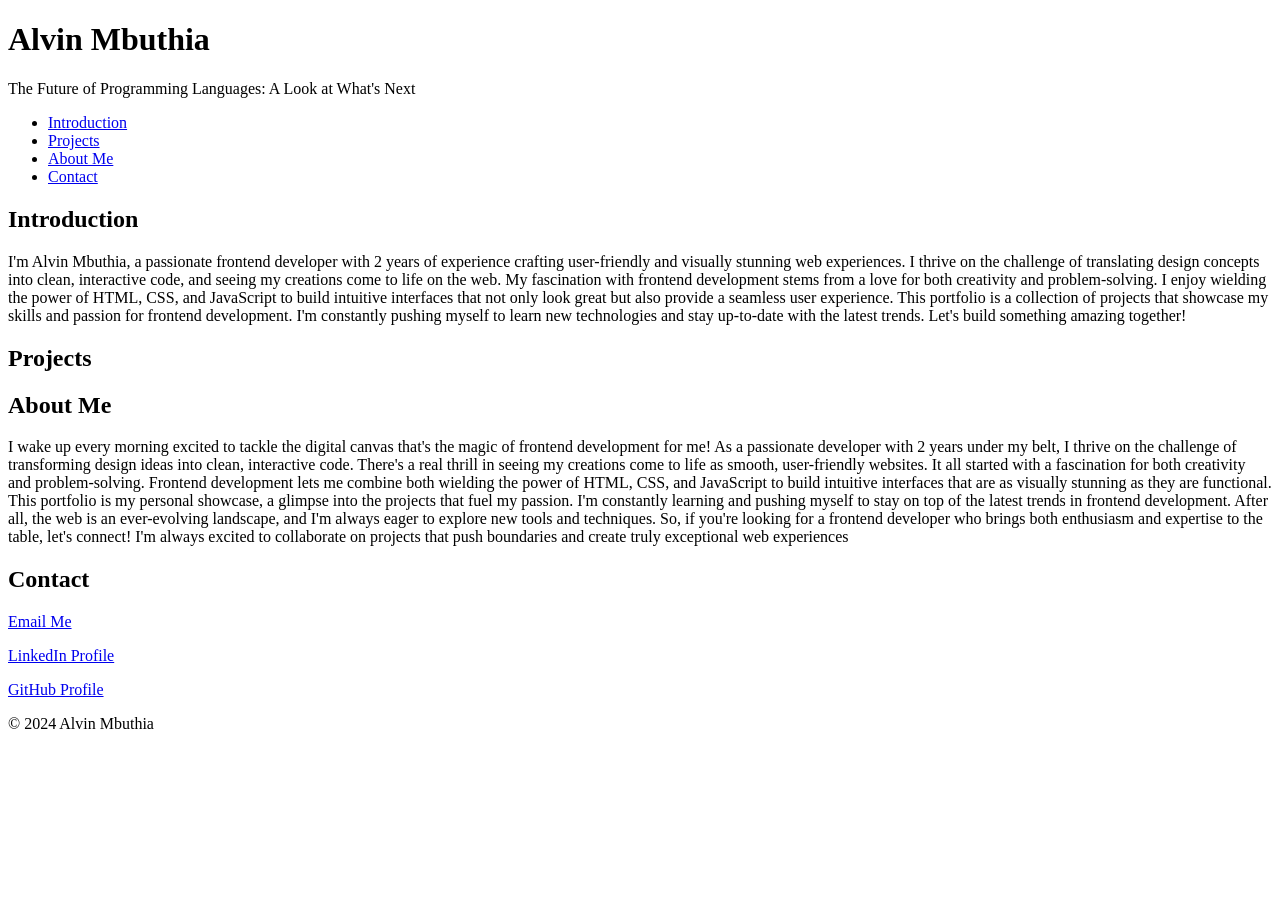
<file: portfolio/index.html>
<!DOCTYPE html>
<html lang="en">
<head>
    <meta charset="UTF-8">
    <title>Alvin Mbuthia Personal Portfolio</title>
</head>
<body>
    <header>
        <h1>Alvin Mbuthia</h1>
        <p>The Future of Programming Languages: A Look at What's Next</p>
    </header>
    <article>
        <nav>
            <ul>
                <li><a href="#introduction">Introduction</a></li>
                <li><a href="#projects">Projects</a></li>
                <li><a href="#about">About Me</a></li>
                <li><a href="#contact">Contact</a></li>
            </ul>
        </nav>
    
        <section id="introduction">
            <h2>Introduction</h2>
            <p>I'm Alvin Mbuthia, a passionate frontend developer with 2 years of experience crafting user-friendly and visually stunning web experiences.
                I thrive on the challenge of translating design concepts into clean, interactive code, and seeing my creations come to life on the web.    
                My fascination with frontend development stems from a love for both creativity and problem-solving.
                I enjoy wielding the power of HTML, CSS, and JavaScript to build intuitive interfaces that not only look great but also provide a seamless user experience.
                This portfolio is a collection of projects that showcase my skills and passion for frontend development.
                I'm constantly pushing myself to learn new technologies and stay up-to-date with the latest trends. Let's build something amazing together!</p>
        </section>
    
        <section id="projects">
            <h2>Projects</h2>
            </section>
    
        <section id="about">
            <h2>About Me</h2>
            <p>I wake up every morning excited to tackle the digital canvas that's the magic of frontend development for me! As a passionate developer with 2 years under my belt, I thrive on the challenge of transforming design ideas into clean, interactive code.
                There's a real thrill in seeing my creations come to life as smooth, user-friendly websites. It all started with a fascination for both creativity and problem-solving.
                Frontend development lets me combine both  wielding the power of HTML, CSS, and JavaScript to build intuitive interfaces that are as visually stunning as they are functional.
                This portfolio is my personal showcase, a glimpse into the projects that fuel my passion. I'm constantly learning and pushing myself to stay on top of the latest trends in frontend development.
                After all, the web is an ever-evolving landscape, and I'm always eager to explore new tools and techniques.
                So, if you're looking for a frontend developer who brings both enthusiasm and expertise to the table, let's connect! I'm always excited to collaborate on projects that push boundaries and create truly exceptional web experiences</p>
        </section>
    
        <section id="contact">
            <h2>Contact</h2>
            <p><a href="https://mail.google.com/mail/u/0/#inbox">Email Me</a></p>
            <p><a href="https://www.linkedin.com/in/alvin-mbuthia-a80625305/" target="_blank">LinkedIn Profile</a></p>
            <p><a href="https://github.com/dashboard" target="_blank">GitHub Profile</a></p>
        </section>
    
    </article>

    <footer>
        <p>&copy; 2024 Alvin Mbuthia</p>
    </footer>
</body>
</html>
</file>
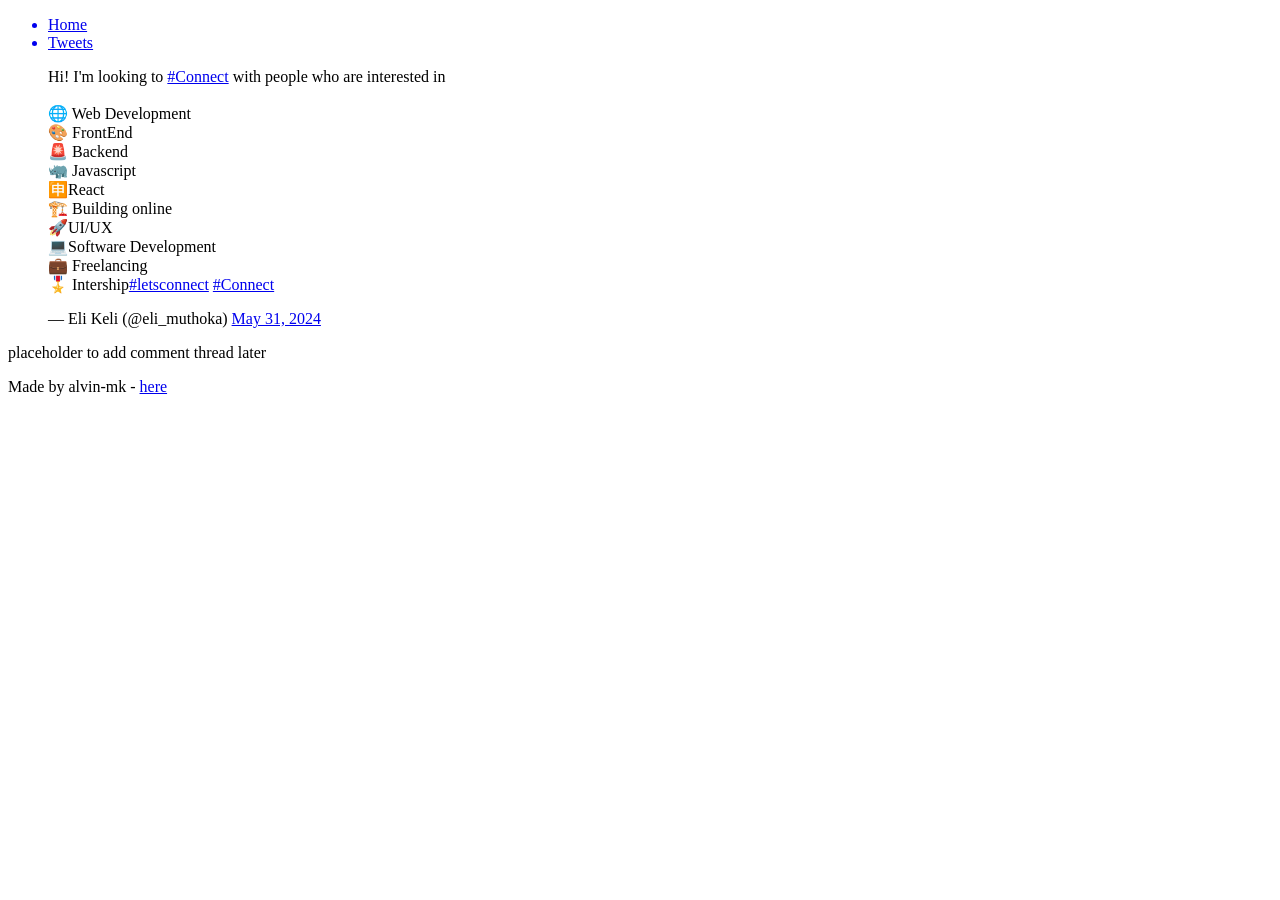
<file: css_basic/tweets.html>
<!DOCTYPE html>
<html lang="en">
  <head>
    <meta charset="UTF-8" />
    <title>Document</title>
  </head>
  <body>
    <header>
      <ul>
        <a href="index.html"><li>Home</li></a>
        <a href="tweets.html"><li>Tweets</li></a>
      </ul>
    </header>
    <main>
        <article>
            <blockquote class="twitter-tweet">
              <p lang="en" dir="ltr">
                Hi! I&#39;m looking to
                <a
                  href="https://twitter.com/hashtag/Connect?src=hash&amp;ref_src=twsrc%5Etfw"
                  >#Connect</a
                >
                with people who are interested in<br /><br />🌐 Web Development <br />🎨
                FrontEnd <br />🚨 Backend<br />🦏 Javascript<br />🈸React <br />🏗️
                Building online<br />🚀UI/UX<br />💻Software Development<br />💼
                Freelancing<br />🎖️ Intership<a
                  href="https://twitter.com/hashtag/letsconnect?src=hash&amp;ref_src=twsrc%5Etfw"
                  >#letsconnect</a
                >
                <a
                  href="https://twitter.com/hashtag/Connect?src=hash&amp;ref_src=twsrc%5Etfw"
                  >#Connect</a
                >
              </p>
              &mdash; Eli Keli (@eli_muthoka)
              <a
                href="https://twitter.com/eli_muthoka/status/1796637000910483794?ref_src=twsrc%5Etfw"
                >May 31, 2024</a
              >
            </blockquote>
            <script
              async
              src="https://platform.twitter.com/widgets.js"
              charset="utf-8"
            ></script>
        </article>
        <aside>
            <p>placeholder to add comment thread later</p>
        </aside>
    </main>

    <footer>
        <p>
            Made by alvin-mk - <a href="https://github.com/alvin-mk/My_First_Portfolio" target="_blank">here</a>
        </p>
    </footer>
  </body>
</html>
</file>
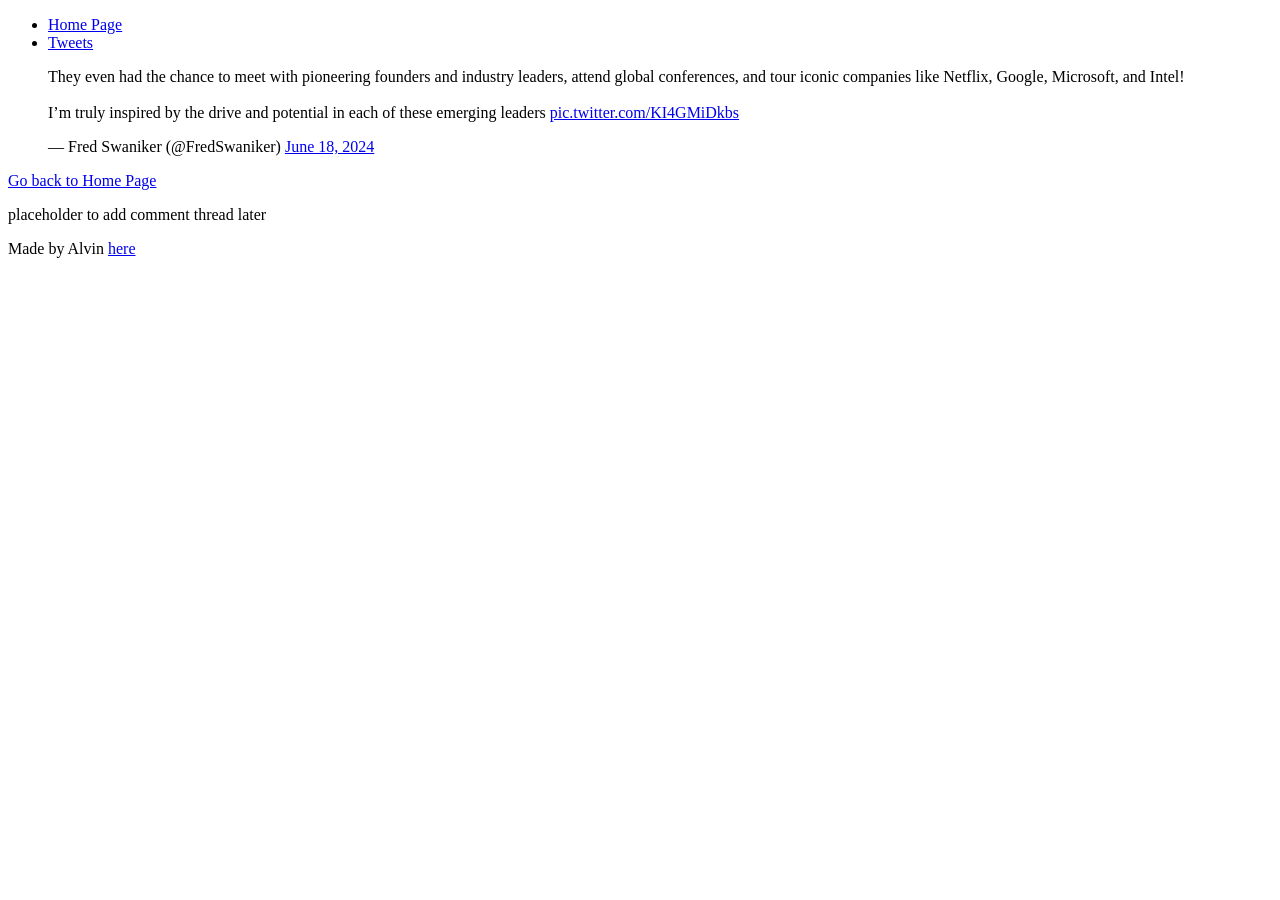
<file: html_basic/tweets.html>
<!DOCTYPE html>
<html lang="en">
<head>
  <meta charset="UTF-8">
  <meta name="viewport" content="width=device-width, initial-scale=1.0">
  <title>Basic Structure Task</title>
</head>
<body>
  <header>
    <ul>
      <li><a href="index.html">Home Page</a></li>
      <li><a href="tweets.html">Tweets</a></li>
    </ul>
  </header>
  <main>
    <article>
      <blockquote class="twitter-tweet">
        <p lang="en" dir="ltr">They even had the chance to meet with pioneering founders and industry leaders, attend global conferences, and tour iconic companies like Netflix, Google, Microsoft, and Intel!<br><br>I’m truly inspired by the drive and potential in each of these emerging leaders  <a href="https://t.co/KI4GMiDkbs">pic.twitter.com/KI4GMiDkbs</a></p>&mdash; Fred Swaniker (@FredSwaniker) <a href="https://twitter.com/FredSwaniker/status/1803097947145416707?ref_src=twsrc%5Etfw">June 18, 2024</a>
      </blockquote>
      <script async src="https://platform.twitter.com/widgets.js" charset="utf-8"></script>

      <a href="index.html">Go back to Home Page</a>
      <aside>
        <p>placeholder to add comment thread later</p>
      </aside>
    </article>
  </main>
  <footer>
    <p>Made by Alvin <a href="https://www.alxafrica.com/" target="_blank">here</a></p>
  </footer>
</body>
</html>
</file>
